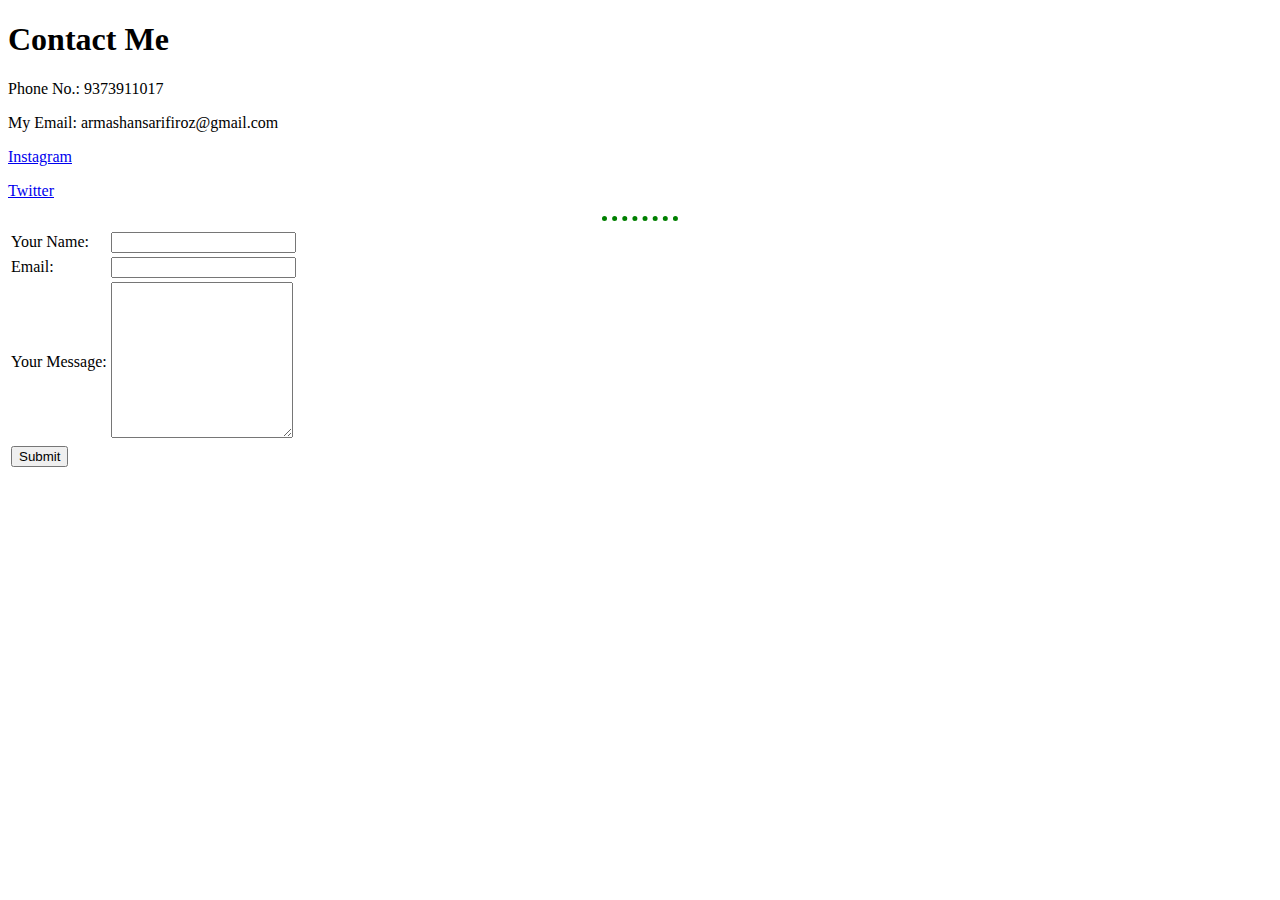
<file: Contact Info.html>
<!DOCTYPE html>
<html lang="en">
    <head>
        <title>Contact Info</title>
        <link rel="stylesheet" href="C:\Users\ADNAN ANSARI\Desktop\Armash Projects\style.css">
    </head>
    <style>
        hr{
            border-style: none;
            border-top-style: dotted;
            border-color: green;
            border-width: 5px;
            width: 2cm;
        }
    </style>
    <body>
        <h1>Contact Me</h1>
        <p>Phone No.: 9373911017</p>
        <p>My Email: armashansarifiroz@gmail.com</p>
        <p><a href="https://www.instagram.com/armashansari_._/">Instagram</a></p>
        <p><a href="https://twitter.com/ansari_armash?lang=en">Twitter</a></p>
        <hr>
        <form action="mailto:armashansarifiroz@gmail.com" method="POST" enctype="text/plain">
            <table>
                <tr>
                    <td><label>Your Name: </label></td>
                    <td><input type="text" name="Name"></td>
                </tr>
                <tr>
                    <td><label>Email:</label></td>
                    <td><input type="email" name="Email"></td>
                </tr>
                <tr>
                    <td><label>Your Message: </label></td>
                    <td><textarea name="Message" cols="20" rows="10"></textarea></td>
                </tr>
                <tr>
                    <td><input type="submit"></td>
                </tr>
            </table>
        </form>
    </body>
</html>
</file>
